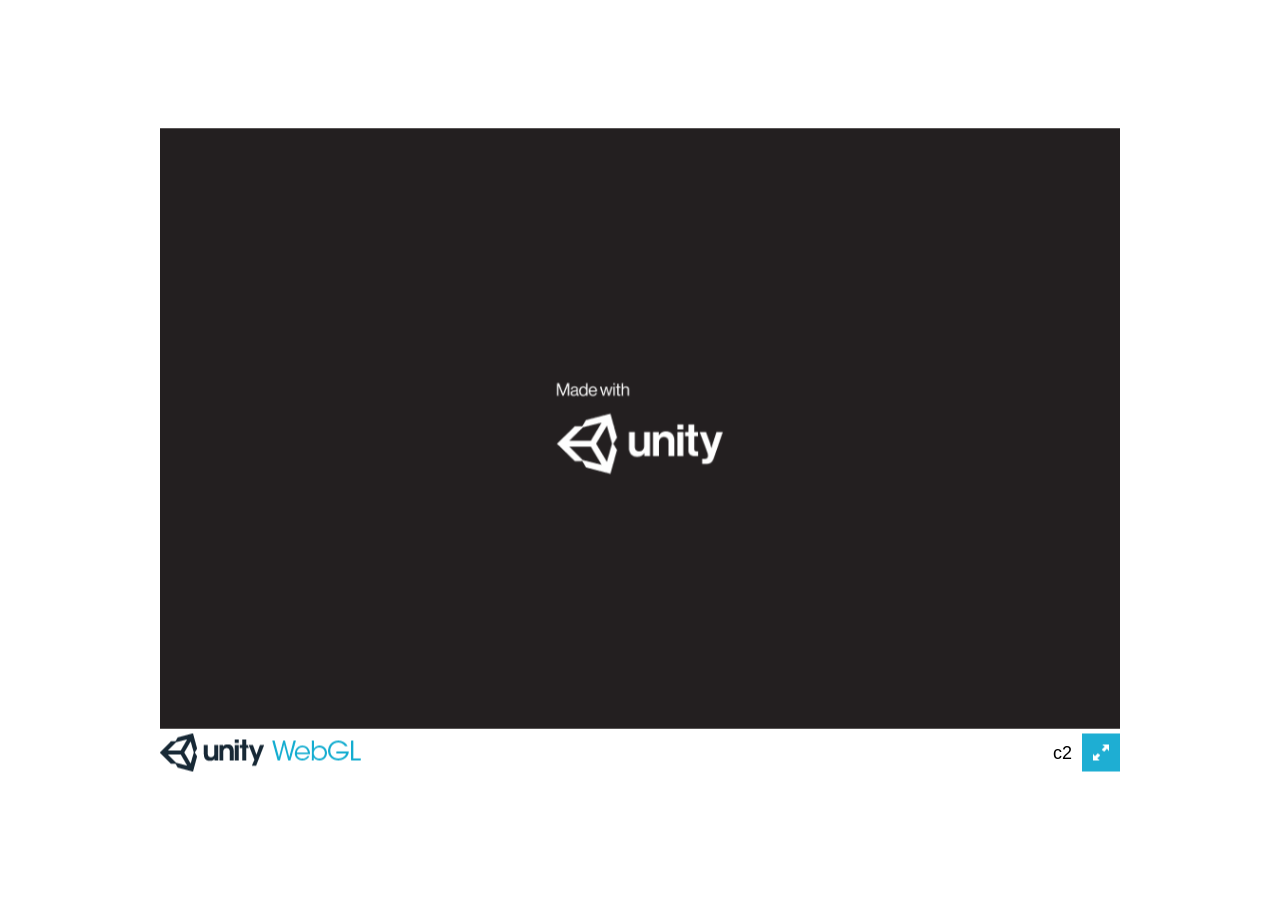
<file: c22/index.html>
<!DOCTYPE html>
<html lang="en-us">
  <head>
    <meta charset="utf-8">
    <meta http-equiv="Content-Type" content="text/html; charset=utf-8">
    <title>Unity WebGL Player | c2</title>
    <link rel="shortcut icon" href="TemplateData/favicon.ico">
    <link rel="stylesheet" href="TemplateData/style.css">
    <script src="TemplateData/UnityProgress.js"></script>
    <script src="Build/UnityLoader.js"></script>
    <script>
      var unityInstance = UnityLoader.instantiate("unityContainer", "Build/c22.json", {onProgress: UnityProgress});
    </script>
  </head>
  <body>
    <div class="webgl-content">
      <div id="unityContainer" style="width: 960px; height: 600px"></div>
      <div class="footer">
        <div class="webgl-logo"></div>
        <div class="fullscreen" onclick="unityInstance.SetFullscreen(1)"></div>
        <div class="title">c2</div>
      </div>
    </div>
  </body>
</html>
</file>
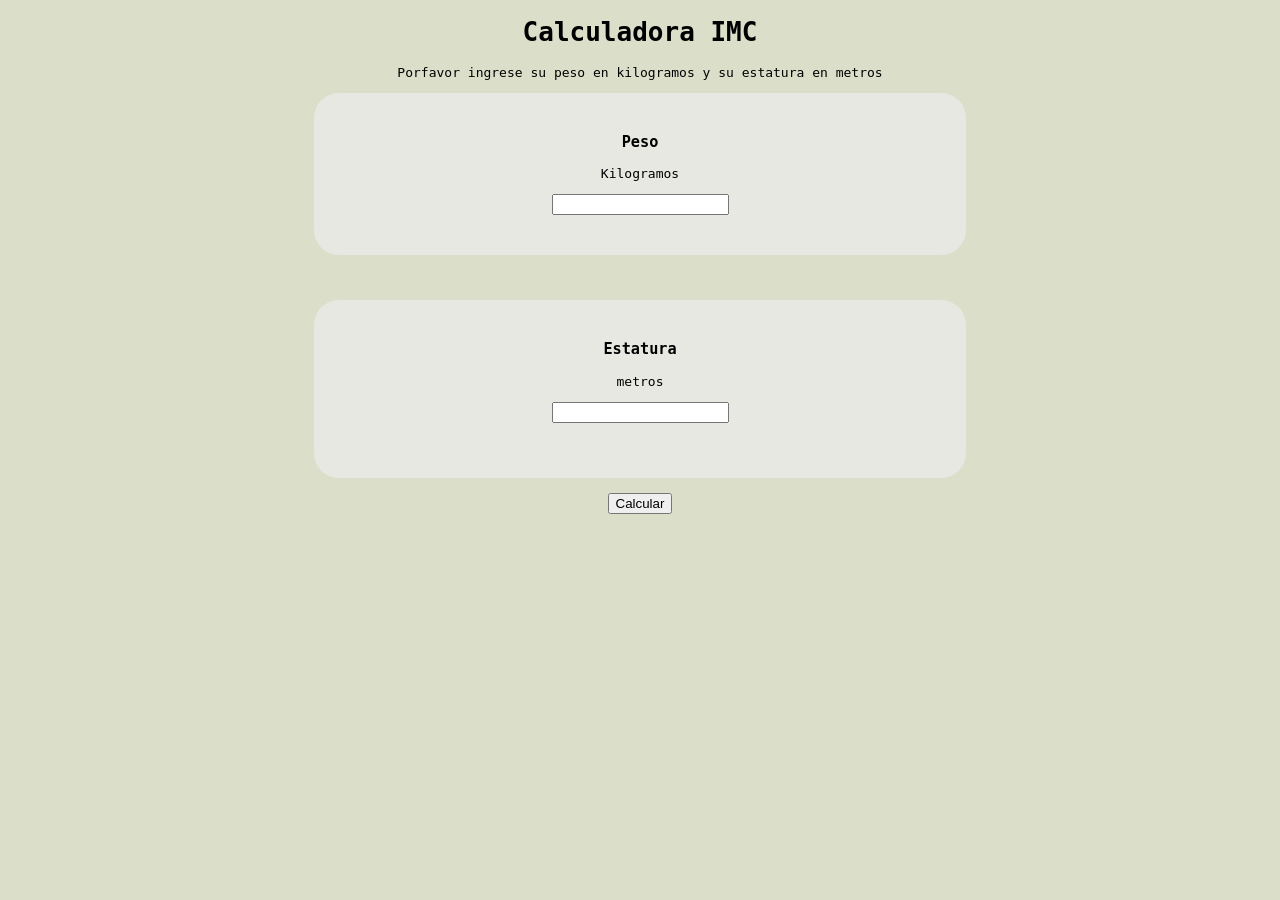
<file: IMC.html>
<!DOCTYPE html> 
<html> 
  
<head> 
    <meta charset="UTF-8">
    <title>CalculadoraIMC</title>
    <script src="mainDOM.js"></script> 
    <link rel="stylesheet" href="./mainIMC.css">
</head> 
  
<body> 
   
 
  
      <h1>Calculadora IMC</h1>
    
        <p id="info">Porfavor ingrese su peso en kilogramos y su estatura en metros </p>
      <div class="DivPeso">
          <br>
          
      <h3 class="text">Peso</h3>
        <p>Kilogramos</p>
      <input type="text" id="peso">
          <br>
          <br><br>
        </div>
    <br>
    <br>
    <br>
    <div class="DivEstatura">
        <br>
          
      <h3 class="text">  Estatura</h3>
        <p>metros</p>
      <input type="text" id="estatura">
        <br>
          <br><br>
      <br>
        </div>
    <br>
        
      <button id="imc" onclick="IMC()">Calcular</button>
      
        <br>
        <div id="imc_VIEW"></div>
        <br>
        <div id="Resultado_IMC"></div>
      
      
     

</body> 
  
</html>
</file>
<file: c22/TemplateData/style.css>
.webgl-content * {border: 0; margin: 0; padding: 0}
.webgl-content {position: absolute; top: 50%; left: 50%; -webkit-transform: translate(-50%, -50%); transform: translate(-50%, -50%);}

.webgl-content .logo, .progress {position: absolute; left: 50%; top: 50%; -webkit-transform: translate(-50%, -50%); transform: translate(-50%, -50%);}
.webgl-content .logo {background: url('progressLogo.Light.png') no-repeat center / contain; width: 154px; height: 130px;}
.webgl-content .progress {height: 18px; width: 141px; margin-top: 90px;}
.webgl-content .progress .empty {background: url('progressEmpty.Light.png') no-repeat right / cover; float: right; width: 100%; height: 100%; display: inline-block;}
.webgl-content .progress .full {background: url('progressFull.Light.png') no-repeat left / cover; float: left; width: 0%; height: 100%; display: inline-block;}

.webgl-content .logo.Dark {background-image: url('progressLogo.Dark.png');}
.webgl-content .progress.Dark .empty {background-image: url('progressEmpty.Dark.png');}
.webgl-content .progress.Dark .full {background-image: url('progressFull.Dark.png');}

.webgl-content .footer {margin-top: 5px; height: 38px; line-height: 38px; font-family: Helvetica, Verdana, Arial, sans-serif; font-size: 18px;}
.webgl-content .footer .webgl-logo, .title, .fullscreen {height: 100%; display: inline-block; background: transparent center no-repeat;}
.webgl-content .footer .webgl-logo {background-image: url('webgl-logo.png'); width: 204px; float: left;}
.webgl-content .footer .title {margin-right: 10px; float: right;}
.webgl-content .footer .fullscreen {background-image: url('fullscreen.png'); width: 38px; float: right;}
</file>
<file: mainIMC.css>
body{
    text-align: center;
    background: rgb(219,223,202);
    font-family: monospace;
}
.DivPeso{
    border-radius: 25px;
    background: rgb(231,232,225);
    margin: auto;
  width: 50%;
  
  padding: 10px;
}

.DivEstatura{
    border-radius: 25px;
    background: rgb(231,232,225);
    margin: auto;
    width: 50%;
    padding: 10px;
}
</file>
